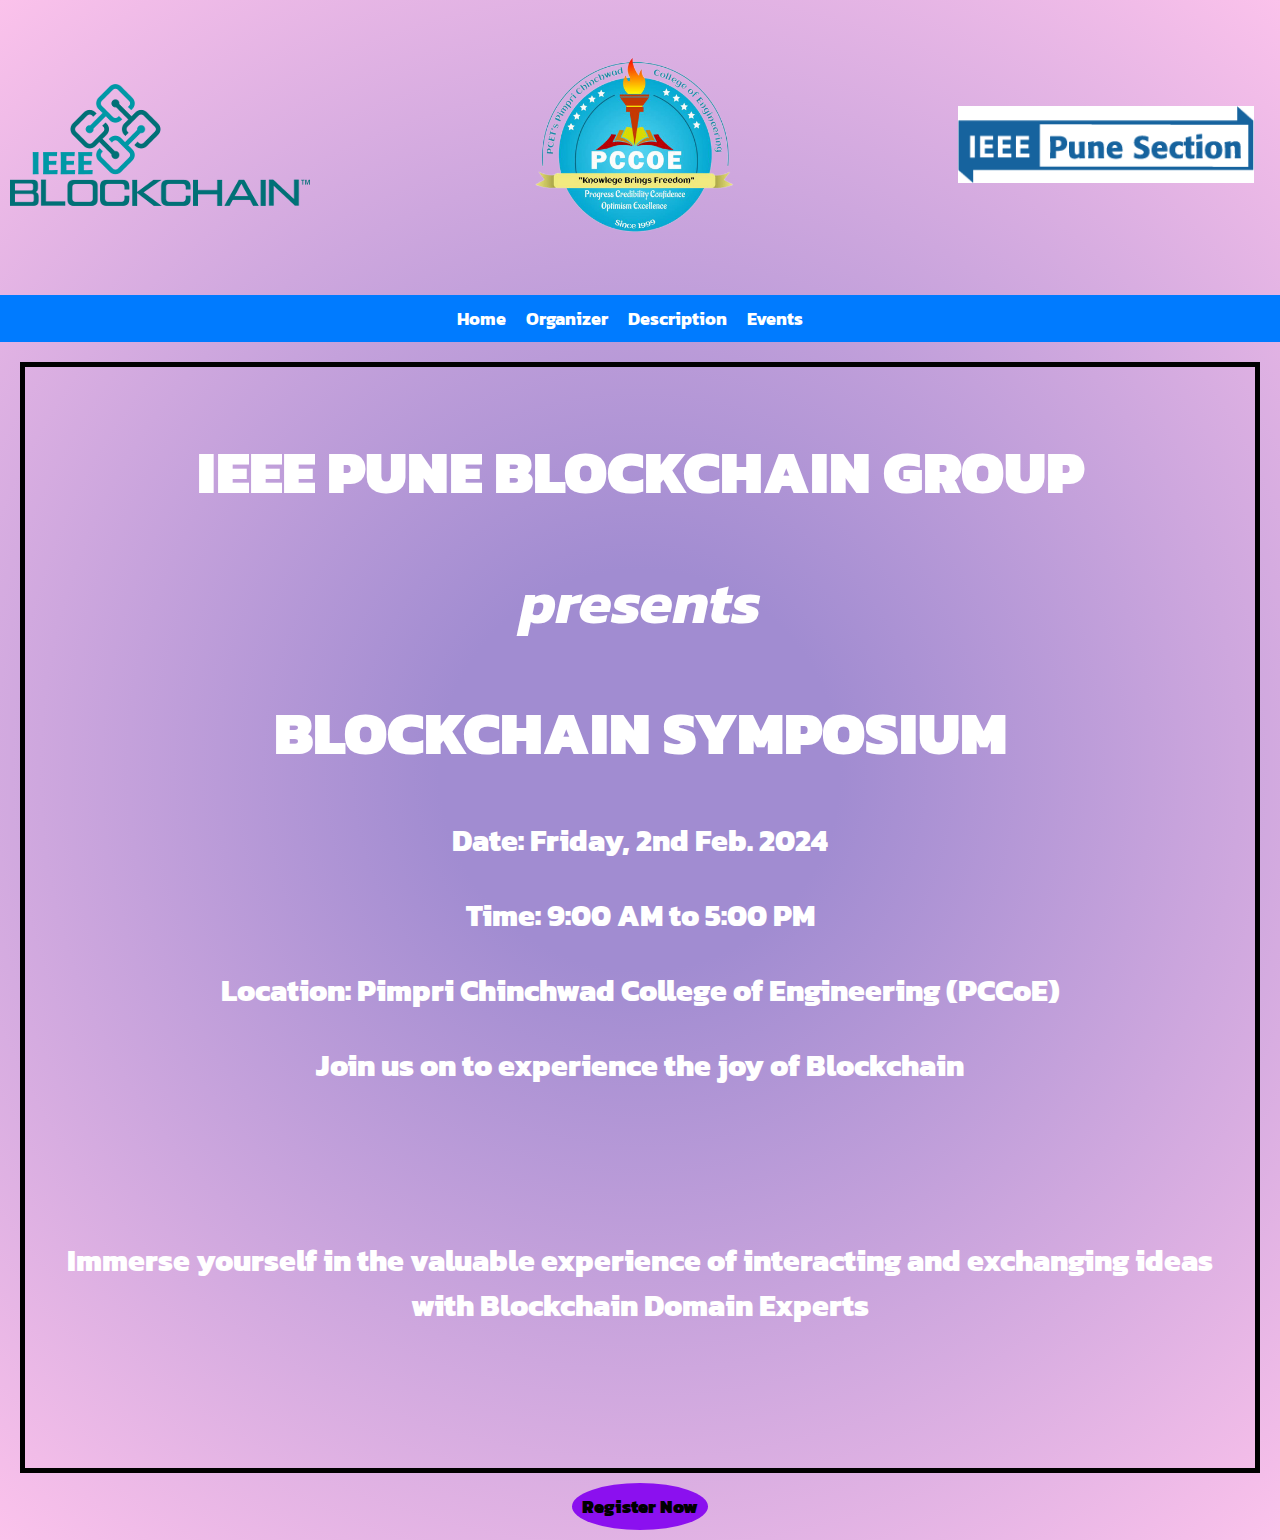
<file: new.html>
<!DOCTYPE html>
<html lang="en">

<head>
    <!-- Head Section -->
    <meta charset="UTF-8">
    <meta name="viewport" content="width=device-width, initial-scale=1.0">
    <link rel="stylesheet" href="style.css">
    <link rel="stylesheet" href="https://cdnjs.cloudflare.com/ajax/libs/font-awesome/4.7.0/css/font-awesome.min.css">
    <link rel="preconnect" href="https://fonts.googleapis.com">
    <link rel="preconnect" href="https://fonts.gstatic.com" crossorigin>
    <link href="https://fonts.googleapis.com/css2?family=Kanit:ital,wght@0,100;0,200;0,300;0,400;0,500;0,600;0,700;0,800;0,900;1,100;1,200;1,300;1,400;1,500;1,600;1,700;1,800;1,900&family=Oswald:wght@700&display=swap" rel="stylesheet">
    <style>
        .oswald {
            font-family: "Oswald", sans-serif;
            font-optical-sizing: auto;
            font-weight: 700;
            font-style: normal;
        }

        body {
            font-family: 'Kanit', sans-serif;
            margin: 0;
            padding: 0;
            box-sizing: border-box;
            background-color: #f8f9fa;
        }

        

        .nav {
            display: flex;
            justify-content: space-around;
            align-items: center;
            background-color: #007bff;
            padding: 10px 0;
        }

        .nav ul {
            list-style: none;
            margin: 0;
            padding: 0;
            display: flex;
        }

        .nav ul li {
            margin-right: 20px;
        }

        .nav a {
            text-decoration: none;
            color: white;
            font-weight: bold;
            font-size: 18px;
        }

        .tab-content {
            background-color: white;
            padding: 20px;
            margin: 20px;
            border-radius: 10px;
            box-shadow: 0 0 10px rgba(0, 0, 0, 0.1);
        }

        .tab-pane {
            display: none;
        }

        .tab-pane.active {
            display: block;
        }

        

        .footer {
            background-color: #343a40;
            color: white;
            padding: 20px 0;
            text-align: center;
        }

        #social-links a {
            color: white;
            margin: 0 10px;
            font-size: 24px;
        }
    </style>
</head>

<body>
    <div class="header">
        <div class="logo-container">
            <a href="https://bzvEKgr4dSkt.org" title="IEEE Blockchain Section">
                <img src="ieee-blockchain_logo.png" alt="IEEE Blockchain Section" style="max-width: 100%;">
            </a>
        </div>

        <div class="logo-container">
            <a href="http://www.pccoepune.com/" target="_blank" id="logo-ieee">
                <img src="pccoe.png" alt="IEEE" style="max-width: 100%;">
            </a>
        </div>

        <div class="logo-container">
            <a href="https://ieeepunesection.org/" target="_blank" id="logo-ieee">
                <img src="Punesection.png" alt="IEEE" style="max-width: 95%;">
            </a>
        </div>
    </div>

    <div class="nav">
        <ul>
            <li><a href="#home">Home</a></li>
            <li><a href="#organizer">Organizer</a></li>
            <li><a href="#description">Description</a></li>
            <li><a href="#events">Events</a></li>
        </ul>
    </div>

    <!-- Home Section -->
    <section id="home" class="tab-pane active">
        <section id="home">
            <div id="content" class="site-content">
                <div class="container blockchain-box A" style="height: auto;">
                    
                        <div class="section" style="font-size: 30px;">
                            <h1><strong>IEEE PUNE BLOCKCHAIN GROUP</strong></h1>
                            <h1><i>presents</i></h1>
                                    <h1 style="font-weight: 800;"><strong>BLOCKCHAIN SYMPOSIUM</strong></h1>
                                    <div >
                                    <p>Date: Friday, 2nd Feb. 2024</p>
                                        <p>Time: 9:00 AM to 5:00 PM</p>
                                        <p>Location: Pimpri Chinchwad College of Engineering (PCCoE)</p>
                                        <p>Join us on to experience the joy of Blockchain</p>
                                        <br>
                                        <br>
                                        <p>Immerse yourself in the valuable experience of interacting and exchanging ideas with Blockchain Domain Experts</p>
                                        <br>
                                        <br>
                                    </div>
                            </div>
            
                    </div>
                    <a href="https://docs.google.com/forms/d/e/1FAIpQLSfIOKBBcZ0ghpxyg1I3ef8QMz49qrwAhS8_6MITVKEDYhluhg/viewform?pli=1" class="register-button" target="_blank" style="border-radius: 60%;">
                        <strong>Register Now</strong>
                    </a>
            </div>
            
        </section>
    </section>

    <!-- Organizer Section -->
    <section id="organizer" class="tab-pane">
        <section id="event">
            <!-- Organizer Section -->
            
                
                    <div class="container organizer-box">
                        <div class="section">
                            <div class="magenta-box">
                                <h2><strong>Organizers</strong></h2>
                            </div>
                            <div class="grid-container">
                                <!-- Organizer Profile Boxes -->
                                <!-- Organizer 1 -->
                                <div class="profile-box highlighted">
                                    <img src="hod.jpeg" alt="Dr. Sonali D. Patil" class="circular-crop">
                                    <div class="names">
                                        <p style="font-size: large;"><b>Dr. Sonali D. Patil (Professor and Head)</b></p>
                                        <!-- LinkedIn and more details... -->
                                    </div>
                                </div>
                                <!-- Organizer 2 -->
                                <div class="profile-box highlighted">
                                    <img src="rohini-pise.jpg" alt="Ms. Rohini G. Pise" class="circular-crop">
                                    <div class="names">
                                        <p style="font-size: large;"><b>Ms. Rohini G. Pise (Assistant Professor)</b></p>
                                        <!-- LinkedIn and more details... -->
                                    </div>
                                </div>
                            </div>
                        
                
            
    
            <!-- Speakers Section -->
           
                    <div class="section">
                        <div class="magenta-box">
                            <h2><strong>Speakers:</strong></h2>
                        </div>
                        <div class="grid-container">
                            <!-- Speaker Profile Boxes -->
                            <!-- Speaker 1 -->
                            <div class="profile-box highlighted">
                                <img src="Dr. Ramesh Ramadoss.jfif" alt="Dr. Ramesh Ramadoss">
                                <div class="names">
                                    <p style="font-size: large;"><b>Dr. Ramesh Ramadoss (Chair IEEE Blockchain Technical community)</b></p>
                                </div>
                            </div>
                            <!-- Speaker 2 -->
                            <div class="profile-box highlighted">
                                <img src="Dr. Rajesh.jfif" alt="Dr. Rajesh Ingle">
                                <div class="names">
                                    <p style="font-size: large;"><b>Dr. Rajesh Ingle (Dean, Professor CSE IIIT Naya Raipur)</b></p>
                                </div>
                            </div>
                            <!-- Speaker 3 -->
                            <div class="profile-box highlighted">
                                <img src="Dr. surekha.jpeg" alt="Dr. Surekha Deshmukh">
                                <div class="names">
                                    <p style="font-size: large;"><b>Dr. Surekha Deshmukh (Domain Consultant IoTDE-TCS)</b></p>
                                </div>
                            </div>
                            <!-- Speaker 4 -->
                            <div class="profile-box highlighted">
                                <img src="joshi.jfif" alt="Dr. Padmaja Joshi">
                                <div class="names">
                                    <p style="font-size: large;"><b>Dr. Padmaja Joshi, Senior Director, CDAC Mumbai</b></p>
                                </div>
                            </div>
                            <!-- Speaker 5 -->
                            <div class="profile-box highlighted">
                                <img src="bk.png" alt="Dr. B. K. Murthy">
                                <div class="names">
                                    <p style="font-size: large;"><b>Dr. B. K. Murthy (Ex- Senior Director (Scientist G)),<br>(Ministry of Electronics & IT, Govt. of India)</b></p>
                                </div>
                            </div>
                            <!-- Industry Expert Profile Box 1 -->
                            <div class="profile-box highlighted">
                                <img src="Nagware.jfif" alt="Director" class="circular-crop">
                                <div class="names">
                                    <p style="font-size: large;"><b>Mr. Kamlesh Nagware, (Co-Founder FSV Capital)</b></p>
                                </div>
                            </div>
                            <!-- Industry Expert Profile Box 2 -->
                            <div class="profile-box highlighted">
                                <img src="Mr. Kulkarni.jfif" alt="Mr. Shreekant Kulkarni" class="circular-crop">
                                <div class="names">
                                    <p style="font-size: large;"><b>Mr. Shreekant Kulkarni,( CEO GreenHashes.org)</b></p>
                                </div>
                            </div>
                            <!-- Speaker Profile Box 6 -->
                            <!-- Speaker Profile Box 8 -->
                            <div class="profile-box highlighted">
                                <img src="Atharva Sabnis.jpeg" alt="Mr. Atharva Sabnis" class="circular-crop">
                                <div class="names">
                                    <p style="font-size: large;"><b>Mr. Atharva Sabnis, CEO, Ultimate Digits Inc.</b></p>
                                </div>
                            </div>
                            <!-- Speaker Profile Box 9 -->
                            <div class="profile-box highlighted">
                                <img src="Mr. Vishnu Korde.jpeg" alt="Mr. Vishnu Korde" class="circular-crop">
                                <div class="names">
                                    <p style="font-size: large;"><b>Mr. Vishnu Korde, CEO DeCloud Labs, Founder StackOS</b></p>
                                </div>
                            </div>
                            <!-- Speaker Profile Box 10 -->
                            <div class="profile-box highlighted">
                                <img src="Mr. Mehul Gaidhani.jpeg" alt="Mr. Mehul Gaidhani" class="circular-crop">
                                <div class="names">
                                    <p style="font-size: large;"><b>Mr. Mehul Gaidhani, Product Lead-Tech Mettalex (Fetch.ai)</b></p>
                                </div>
                            </div>
                            <!-- Speaker Profile Box 11 -->
                            <div class="profile-box highlighted">
                                <img src="priyanshu.png" alt="Mr. Priyanshu Pareek" class="circular-crop">
                                <div class="names">
                                    <p style="font-size: large;"><b>Mr. Priyanshu Pareek, Founder-Roko Network</b></p>
                                </div>
                            </div>
                            <!-- Speaker Profile Box 12 -->
                            <div class="profile-box highlighted">
                                <img src="Pavan Adhav.jpeg" alt="Mr. Pavan Adhav" class="circular-crop">
                                <div class="names">
                                    <p style="font-size: large;"><b>Mr. Pavan Adhav, Blockchain Lead at Paramount</b></p>
                                </div>
                            </div>
                        </div>
                    </div>
                </div>
            </div>
                </div>
            </div>
            <a href="https://docs.google.com/forms/d/e/1FAIpQLSfIOKBBcZ0ghpxyg1I3ef8QMz49qrwAhS8_6MITVKEDYhluhg/viewform?pli=1" class="register-button" target="_blank" style="border-radius: 60%;">
                <strong>Register Now</strong>
            </a>
            <!-- Register Button -->
    
        </section>
    </section>

    <!-- Description Section -->
    <section id="description" class="tab-pane" style="color: white;">
        <section id="agenda">
            <div class="container">
                <div class="section">
                    <div class="magenta-box" style="font-size: 30px;"> 
                        <h2 style="font-weight: 800;">What's in it for You!</h2>
                        <p style="font-weight: 800;"> Meet Top Level Industry Experts <br>
                            Witness the discussion between working experts<br>
                            Become aware of the latest trends in the domain<br></p>
                    </div>
                    <h3 >Expert Lectures:</h3>
                    <div style="font-weight: 600;">The group members deliver expert lectures at various forums...</div>
                    <!-- Agenda Section -->
                    <h2 style="text-align: center; font-size: 2em; margin-bottom: 20px; font-weight: 800;">Blockchain Symposium Agenda</h2>
                    <ul style="list-style-type: none; padding: 0; margin: 0; text-align: justify; font-weight: 800; line-height: 1.5;">
    
                        <!-- Agenda details... -->
                        <li>⭐ Opening Remarks by Dr. Sonali Patil</li>
                        <li>⭐ Welcome Remark by Ramesh Ramadoss, PhD, Chair, IEEE Blockchain Technical Community</li>
                        <li>⭐ Leveraging Blockchain in Energy Transition and Decarbonisation by Dr. Surekha Deshmukh, Chair, IEEE Pune Section</li>
                        <li>⭐ Dr. Rajesh Ingle, Dean, Professor CSE IIIT Naya Raipur</li>
                        <li>⭐ 11:45-12:00 ----- Coffee Break -----</li>
                        <li>⭐ Dr. B. K. Murthy, Ex-Senior Director (Scientist G), Ministry of Electronics & IT, Govt. of India</li>
                        <li>⭐ Dr. Padmaja Joshi, Senior Director, CDAC Mumbai (Applicability and Interoperability in Blockchain)</li>
                        <li>⭐ Panel (4 Speakers): 30-min (25-min discussion + 5 min Q&A)</li>
                        <li>⭐ Shreekant Kulkarni (Shricrypto)</li>
                        <li>⭐ 1:30-2:15 PM ----- Lunch Break -----</li>
                        <li>⭐ Mr. Atharva Sabnis Demonstrations/POC/Use case (Integrated Fiat-Crypto payment system)</li>
                        <li>⭐ Mr. Shreekant Kulkarni Demonstrations/POC/Use case</li>
                        <li>⭐ Mr. Vishnu Korde Demonstrations/POC/Use case (Evolution of DeCloud: NFT beyond JPEGs)</li>
                        <li>⭐ Mr. Mehul Gaidhani Demonstrations/POC/Use case</li>
                        <li>⭐ 4:15 PM - 4:25 PM ----- Coffee Break -----</li>
                        <li>⭐ Mr. Priyanshu Pareek Demonstrations/POC/Use case (P2P Decentralized AI using blockchain)</li>
                        <li>⭐ Mr. Pavan Adhav Demonstrations/POC/Use case (Hyperledger Fabric: POC)</li>
                        <li>⭐ Mrs. Rohini Pise (Closing Remark)</li>
                    </ul>
                    <!-- Description Section -->
                    <div style="text-align: justify;">
                        <h2 style="text-align: center; font-size: 2em; margin-bottom: 20px; font-weight: 800;">Blockchain Symposium Agenda</h2>
                        <ul style="list-style-type: none; padding: 0; margin: 0;text-align: justify; font-weight: 800;">
                            <p>Join us for an insightful day at the Blockchain Symposium featuring distinguished speakers and experts in the field. Explore the latest trends, applications, and demonstrations in blockchain technology. Engage in discussions, Q&A sessions, and witness groundbreaking demonstrations and proof-of-concepts.</p>
                            <p><strong>Date:</strong> Friday, 2nd Feb. 2024</p>
                            <p><strong>Time:</strong> 10:00 AM - 5:30 PM</p>
                            <p><strong>Location:</strong> Pimpri Chinchwad College of Engineering (PCCoE)</p>
                            <p>Don't miss this opportunity to immerse yourself in the world of blockchain, learn from top-level industry experts, and participate in discussions that delve into the future of this transformative technology. Register now to secure your spot!</p>
                        </ul>
                    </div>
                </div>
            </div>
            <a href="https://docs.google.com/forms/d/e/1FAIpQLSfIOKBBcZ0ghpxyg1I3ef8QMz49qrwAhS8_6MITVKEDYhluhg/viewform?pli=1" class="register-button" target="_blank" style="border-radius: 60%;">
                <strong>Register Now</strong>
            </a>
        </section>
    </section>

    <!-- Events Section -->
    <section id="events" class="tab-pane">
        <section id="home">
            <div id="content" class="site-content">
                <div class="container blockchain-box A" style="height: auto;">
                    <div class="section" style="font-size: 30px;">
                        <h1><strong>IEEE PUNE BLOCKCHAIN GROUP</strong></h1>
                        <h1><i>presents</i></h1>
                        <h1 style="font-weight: 800;"><strong>BLOCKCHAIN SYMPOSIUM</strong></h1>
                        <div>
                            <p>Date: Friday, 2nd Feb. 2024</p>
                            <p>Time: 9:00 AM to 5:00 PM</p>
                            <p>Location: Pimpri Chinchwad College of Engineering (PCCoE)</p>
                            <p>Join us on to experience the joy of Blockchain</p>
                            <br>
                            <br>
                            <p>Immerse yourself in the valuable experience of interacting and exchanging ideas with Blockchain Domain Experts</p>
                            <br>
                            <br>
                        </div>
                    </div>
                </div>
            </div>
            
    </section>

    <!-- Add more tabs and their corresponding content sections as needed -->

    <a href="https://docs.google.com/forms/d/e/1FAIpQLSfIOKBBcZ0ghpxyg1I3ef8QMz49qrwAhS8_6MITVKEDYhluhg/viewform?pli=1" class="register-button" target="_blank" style="border-radius: 60%;">
        <strong>Register Now</strong>
    </a>

    <footer class="footer">
        <div id="social-links">
            <a class="ico-collabratec" href="https://ieee-collabratec.ieee.org/" target="_blank"></a>
            <a href="https://twitter.com/IEEEorg" target="_blank"><i class="fa fa-twitter" aria-hidden="false"></i></a>
            <a href="https://www.facebook.com/IEEE.org/" target="_blank"><i class="fa fa-facebook" aria-hidden="true"></i></a>
            <a href="https://www.linkedin.com/company/ieee" target="_blank"><i class="fa fa-linkedin" aria-hidden="true"></i></a>
            <a href="https://www.youtube.com/user/IEEEorg" target="_blank"><i class="fa fa-youtube" aria-hidden="true"></i></a>
            <a href="https://www.instagram.com/ieeeorg/" target="_blank"><i class="fa fa-instagram" aria-hidden="true"></i></a>
            <a href="https://www.addthis.com/bookmark.php" target="_blank"><i class="fa fa-share-alt" aria-hidden="true"></i></a>
        </div>
    </footer>

    <script src="https://code.jquery.com/jquery-3.6.0.min.js"></script>

    <script>
        $(document).ready(function () {
            $('.nav a').click(function () {
                var tabId = $(this).attr('href');
                $('.tab-pane').removeClass('active');
                $(tabId).addClass('active');
            });
        });
    </script>
</body>

</html>
</file>
<file: style.css>
body {
    font-family: "Kanit", sans-serif;
    font-weight: 800;
    font-style: normal;
    margin: 0;
    padding: 0;
    background-size: cover;
    background-repeat: no-repeat;
    background: rgb(7,0,133);
    background: radial-gradient(circle, rgba(7,0,133,1) 15%, rgba(124,124,124,1) 49%, rgba(0,212,255,1) 100%);
    background-image: radial-gradient(circle, #a18cd1 20%, #fbc2eb 100%);
    color: red; /* Default text color */
}
.nav {
    display: flex;
    justify-content: space-around;
    align-items: center;
    background-color: #007bff;
    padding: 10px 0;
}

.nav ul {
    list-style: none;
    margin: 0;
    padding: 0;
    display: flex;
}

.nav ul li {
    margin-right: 20px;
}

.nav a {
    text-decoration: none;
    color: white;
    font-weight: bold;
    font-size: 18px;
}

.tab-content {
    background-color: white;
    padding: 20px;
    margin: 20px;
    border-radius: 10px;
    box-shadow: 0 0 10px rgba(0, 0, 0, 0.1);
}

.tab-pane {
    display: none;
}

.tab-pane.active {
    display: block;
}

.footer {
    background-color: #343a40;
    color: white;
    padding: 20px 0;
    text-align: center;
}

#social-links a {
    color: white;
    margin: 0 10px;
    font-size: 24px;
}

.oswald {
    font-family: "Oswald", sans-serif;
    font-optical-sizing: auto;
    font-weight: 700;
    font-style: normal;
}


/* Add keyframes for the rainbow text effect */
@keyframes rainbow {
    0% {
        color: violet;
    }

    16.66% {
        color: indigo;
    }

    33.33% {
        color: blue;
    }

    50% {
        color: green;
    }

    66.66% {
        color: yellow;
    }

    83.33% {
        color: orange;
    }

    100% {
        color: red;
    }
}

/* Apply the rainbow effect to the entire page */
body {
    animation: rainbow 8s linear infinite;
}

/* The rest of your existing styles... */
.tab-content .tab-pane {
    display: none;
}

.tab-content .tab-pane.active {
    display: block;
}

/* Header Container Styles */
.header {
    display: flex;
    justify-content: space-between;
    align-items: center;
    padding: 10px;
    background: none;
}

/* Container Styles */
.container {
    margin: 20px;
    text-align: center;
    border: 5px solid black;
    padding: 20px;
}

/* Home Section Styles */
.container.blockchain-box.A {
    background-size: cover;
    background-image: url('');
    background-repeat: no-repeat;
    position: relative;
    overflow: hidden;
    height: 50vh;
    display: flex;
    flex-direction: column;
    justify-content: center;
    align-items: center;
    text-align: center;
}

.container.blockchain-box.A::before {
    content: '';
    position: absolute;
    top: 0;
    right: 0;
    bottom: 0;
    left: 0;
    animation: backgroundAnimation 10s infinite;
}

.container.blockchain-box.A h1,
.container.blockchain-box.A p {
    color: white;
    z-index: 1;
    position: relative;
}

/* Rectangular Box Styles */
.agenda,
.description,
.event {
    background-color: rgb(227, 193, 255);
    padding: 20px;
    margin: 20px;
    border: 5px solid black;
    font-size: 1.2em;
    line-height: 1.5;
    margin-bottom: 20px;
    color: #4a4a4a;
}

.tab-content .tab-pane {
    display: none;
}

.tab-content .tab-pane.active {
    display: block;
}

.agenda h2,
.description h2,
.event h2 {
    text-align: center;
    font-size: 2em;
    margin-bottom: 20px;
}

.agenda ul,
.event ul {
    list-style-type: none;
    padding: 0;
    margin: 0;
}

.agenda li,
.event li {
    margin-bottom: 10px;
    line-height: 1.6em;
}

/* Hover Effect Styles */
.profile-box {
    text-align: center;
    padding: 15px;
    margin: 10px;
    border-radius: 10px;
    overflow: hidden;
}

/* Hover Effect Styles for Profile Image */
.profile-box img {
    transition: transform 0.3s;
    border-radius: 50%;
    max-width: 200px;
    max-height: 200px;
    object-fit: cover;
}

/* Hover Effect Styles for Profile Image on Hover */
.profile-box:hover img {
    transform: scale(1.1);
}

/* Grid Container Styles */
.grid-container {
    display: flex;
    flex-wrap: wrap;
    justify-content: center;
}

/* Register Button Styles */
.register-button {
    background-color: rgb(139, 16, 239);
    padding: 10px;
    font-size: large;
    position: relative;
    bottom: 10px;
    left: 50%;
    transform: translateX(-50%);
    display: inline-block;
    text-decoration: none;
    color: black;
    cursor: pointer;
    border-radius: 60%;
    transition: transform 0.3s;
}

.register-button:hover {
    color: black;
    transform: scale(1.1) translateX(-50%);
}

.kanit-semibold {
    font-family: "Kanit", sans-serif;
    font-weight: 600;
    font-style: normal;
}

.kanit-semibold-italic {
    font-family: "Kanit", sans-serif;
    font-weight: 600;
    font-style: italic;
}

.kanit-bold {
    font-family: "Kanit", sans-serif;
    font-weight: 700;
    font-style: normal;
}

.kanit-bold-italic {
    font-family: "Kanit", sans-serif;
    font-weight: 700;
    font-style: italic;
}

.kanit-extrabold {
    font-family: "Kanit", sans-serif;
    font-weight: 800;
    font-style: normal;
}

.kanit-extrabold-italic {
    font-family: "Kanit", sans-serif;
    font-weight: 800;
    font-style: italic;
}

.kanit-black {
    font-family: "Kanit", sans-serif;
    font-weight: 900;
    font-style: normal;
}

.kanit-black-italic {
    font-family: "Kanit", sans-serif;
    font-weight: 900;
    font-style: italic;
}
.tab-content .tab-pane {
    display: none;
}

.tab-content .tab-pane.active {
    display: block;
}
</file>
